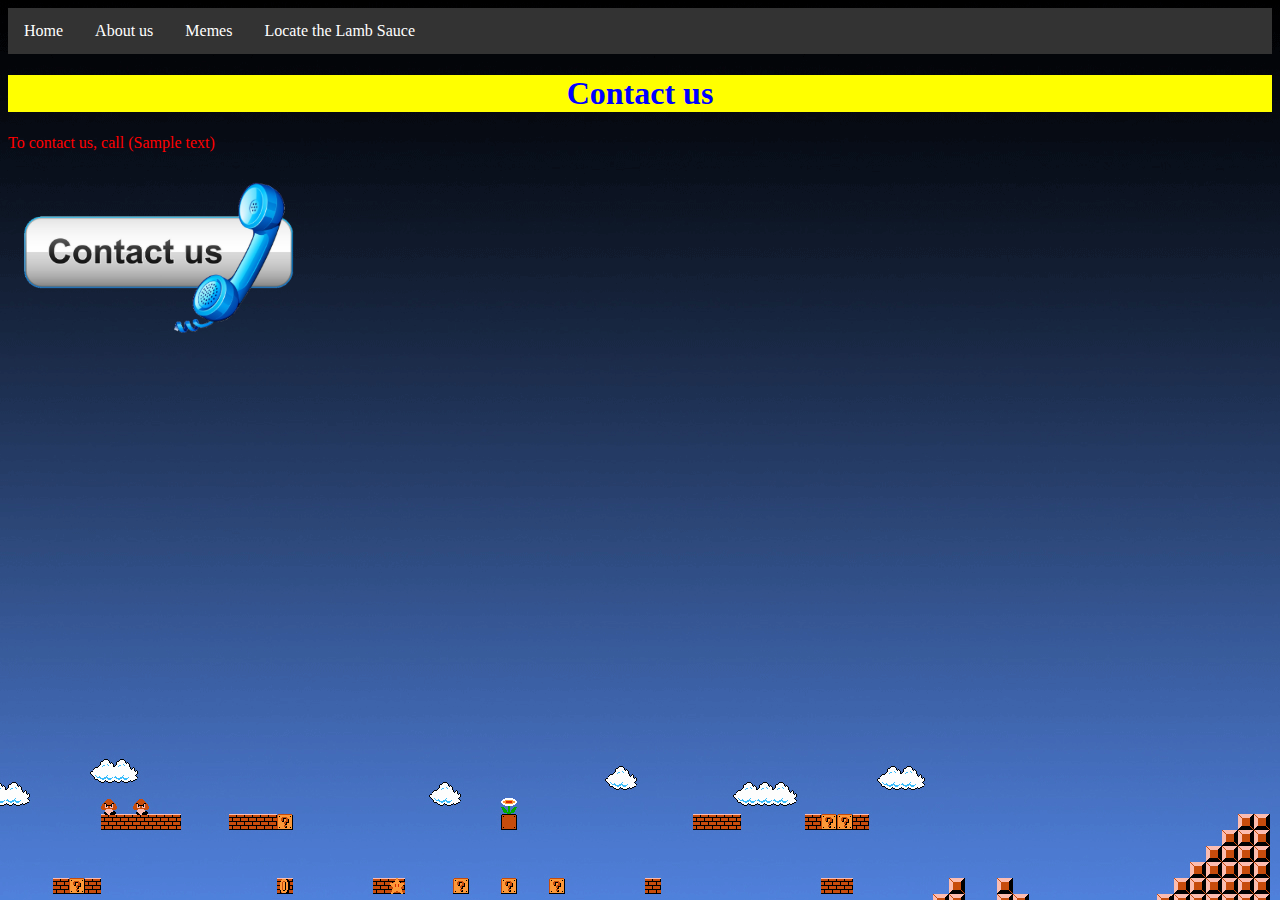
<file: contact.html>
<!DOCTYPE html>

<html>
<head>
	<title>Contact Us</title>
	<link rel="stylesheet" href="style.css">
</head>

<body>
	<nav>
		<ul>
			<li><a href="index.html">Home</a></li>
			<li><a href="about.html">About us</a></li>
			<li><a href="memes.html">Memes</a></li>
			<li><a href="lamb.html">Locate the Lamb Sauce</a></li>
		</ul>
	</nav>
			
	<h1>Contact us</h1>
<p>To contact us, call (Sample text)</p>
<img src="contactus.png" width=300px
</body>
</html>
</file>
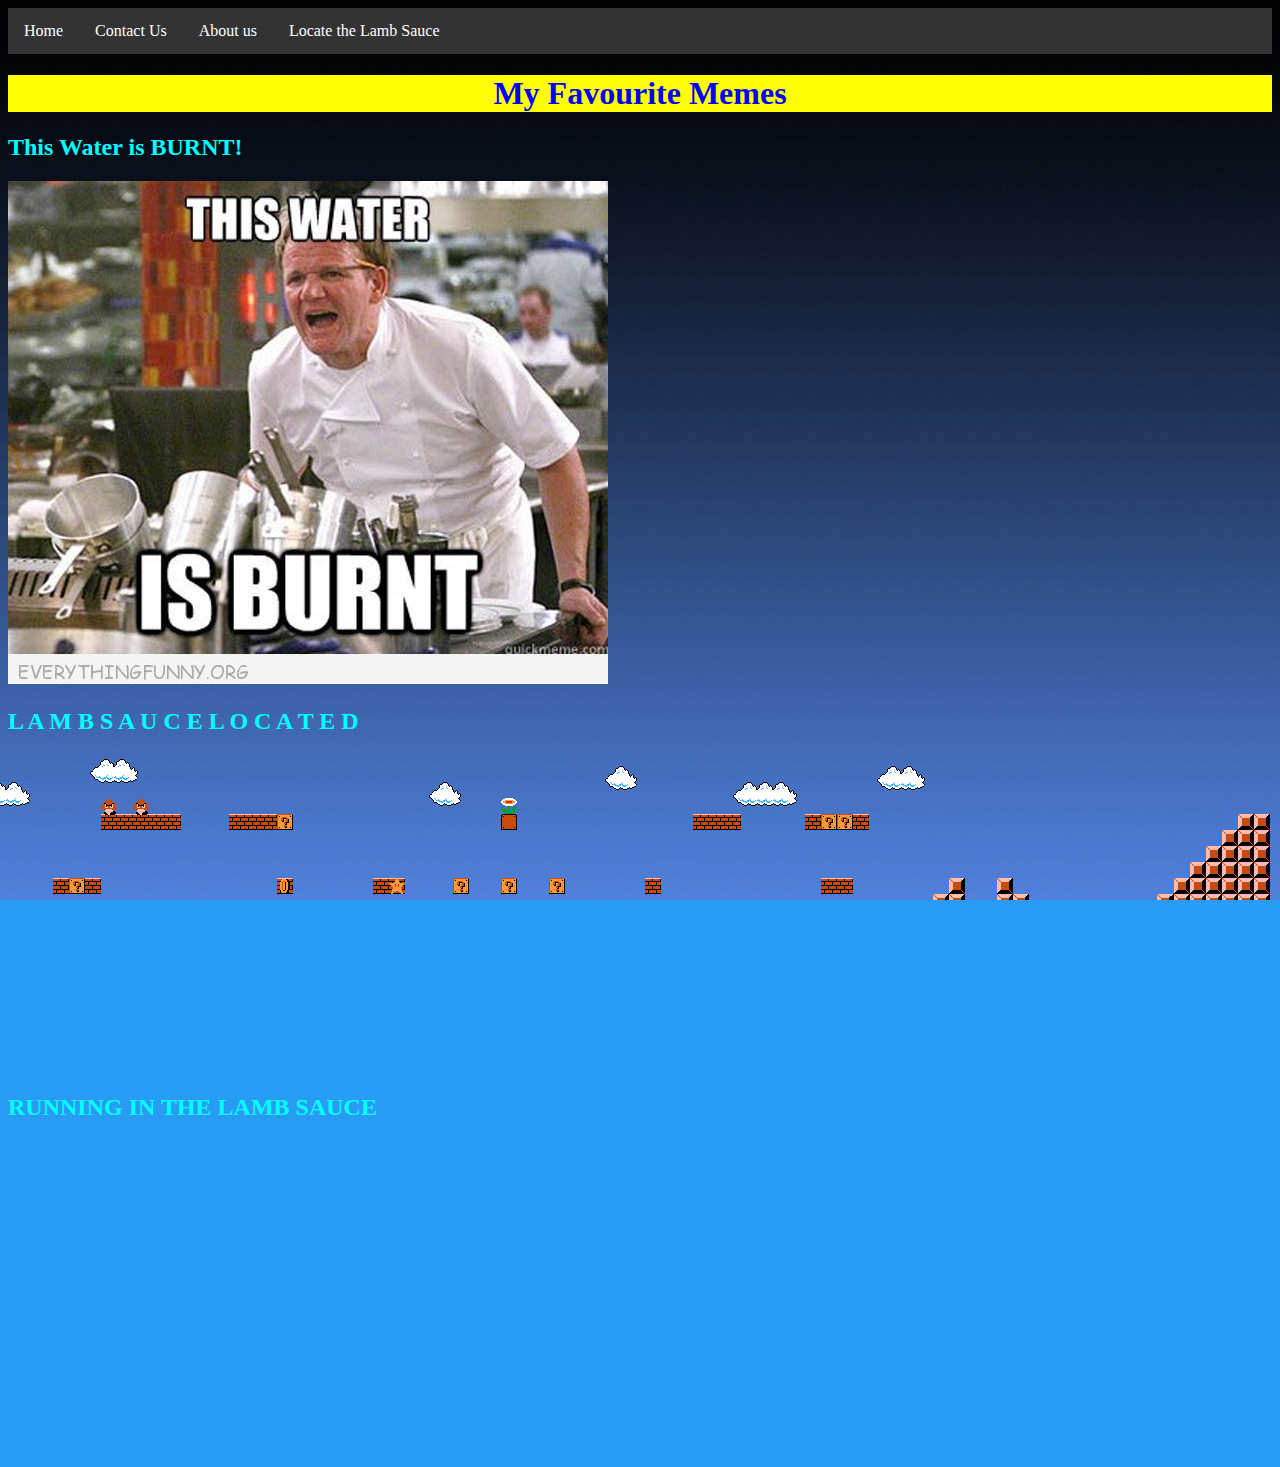
<file: memes.html>
<!DOCTYPE html>

<html>
<head>
	<title>Best Memes</title>
	<link rel="stylesheet" href="style.css">
</head>

<body>
	<nav>
		<ul>
			<li><a href="index.html">Home</a></li>
			<li><a href="contact.html">Contact Us</a></li>
			<li><a href="about.html">About us</a></li>
			<li><a href="lamb.html">Locate the Lamb Sauce</a></li>
		</u1>
	</nav>
	
<h1>My Favourite Memes</h1>
<h2>This Water is BURNT!</h2>
<img src="burnt.jpg" width="600px" alt="This water is burnt"></a>
<h2>L A M B    S A U C E    L O C A T E D</h2>
<iframe width="560" height="315" src="https://www.youtube.com/embed/NiESb9M1HmY" frameborder="0" allowfullscreen></iframe>
<h2>RUNNING IN THE LAMB SAUCE</h2>
<iframe width="560" height="315" src="https://www.youtube.com/embed/85GphRFONts" frameborder="0" allowfullscreen></iframe>
</body>

</html>
</file>
<file: style.css>
p {
	color:red;
}
h1 {
	color:blue;
	background-color:yellow;
	text-align:center;
	font-family: "Times New Roman", Times, serif;
	
}
h2 {
	color:cyan;
}
body {
	background-color:#289bf2;
	background-image: url("mario.gif");
	background-position: center;
	background-attachment: fixed;
	
}
ul {
    list-style-type: none;
    margin: 0;
    padding: 0;
    overflow: hidden;
    background-color: #333;
}

li {
    float: left;
}

li a {
    display: block;
    color: white;
    text-align: center;
    padding: 14px 16px;
    text-decoration: none;
}

/* Change the link color to #111 (black) on hover */
li a:hover {
    background-color: #111;
}
</file>
